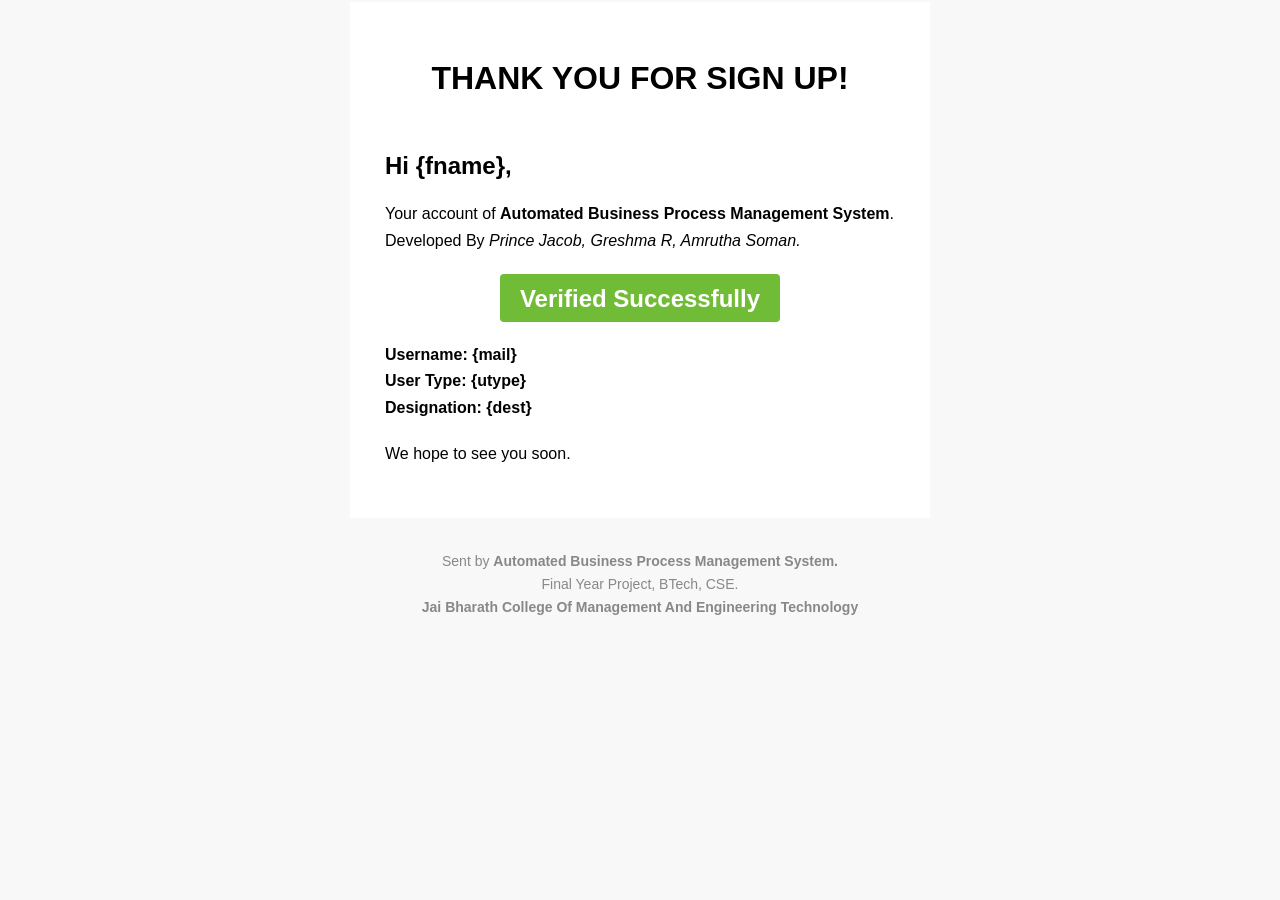
<file: html/Confirm.html>
<!DOCTYPE html PUBLIC "-//W3C//DTD XHTML 1.0 Strict//EN" "http://www.w3.org/TR/xhtml1/DTD/xhtml1-strict.dtd">
<html xmlns="http://www.w3.org/1999/xhtml">
<head>
    <meta http-equiv="Content-Type" content="text/html; charset=utf-8" />
    <meta name="viewport" content="width=device-width"/>

    <!-- For development, pass document through inliner -->
    <!-- <link rel="stylesheet" href="css/simple.css"> -->

    <style type="text/css">

    /* Your custom styles go here */
    * { margin: 0; padding: 0; font-size: 100%; font-family: 'Avenir Next', "Helvetica Neue", "Helvetica", Helvetica, Arial, sans-serif; line-height: 1.65; }

img { max-width: 100%; margin: 0 auto; display: block; }

body, .body-wrap { width: 100% !important; height: 100%; background: #f8f8f8; }

a { color: #71bc37; text-decoration: none; }

a:hover { text-decoration: underline; }

.text-center { text-align: center; }

.text-right { text-align: right; }

.text-left { text-align: left; }

.button { display: inline-block; color: white; background: #71bc37; border: solid #71bc37; border-width: 10px 20px 8px; font-weight: bold; border-radius: 4px; }

.button:hover { text-decoration: none; }

h1, h2, h3, h4, h5, h6 { margin-bottom: 20px; line-height: 1.25; }

h1 { font-size: 32px; }

h2 { font-size: 28px; }

h3 { font-size: 24px; }

h4 { font-size: 20px; }

h5 { font-size: 16px; }

p, ul, ol { font-size: 16px; font-weight: normal; margin-bottom: 20px; }

.container { display: block !important; clear: both !important; margin: 0 auto !important; max-width: 580px !important; }

.container table { width: 100% !important; border-collapse: collapse; }

.container .masthead { padding: 80px 0; background: #71bc37; color: white; }

.container .masthead h1 { margin: 0 auto !important; max-width: 90%; text-transform: uppercase; }

.container .content { background: white; padding: 30px 35px; }
.container .content h1 { margin: 0 auto !important; max-width: 90%; text-transform: uppercase; }

.container .content.footer { background: none; }

.container .content.footer p { margin-bottom: 0; color: #888; text-align: center; font-size: 14px; }

.container .content.footer a { color: #888; text-decoration: none; font-weight: bold; }

.container .content.footer a:hover { text-decoration: underline; }


    </style>
</head>
<body>
<table class="body-wrap">
    <tr>
        <td class="container">

            <!-- Message start -->
            <table>
                
                <tr>
                    <td class="content">                        
                        <!-- <img src="https://imprinttalent.com/wp-content/uploads/2018/07/validityicon.png" align="center" width="35%" length="35%"> -->
                        <br>
                        <h1 align="center">Thank You For Sign Up!</h1>
                        <br>
                        <br>
                        <h3>Hi {fname},</h3>               

                        <p>Your account of <b>Automated Business Process Management System</b>. Developed By <em>Prince Jacob, Greshma R, Amrutha Soman.</em></p>
                        
                        <table>
                            <tr>
                                <td align="center">
                                    <h3 class="button">
                                        Verified Successfully

                                    </h3>
                                </td>
                            </tr>
                        </table>
                        <p><b>Username: {mail}<br>User Type: {utype}<br> Designation: {dest}</b></p>
                        <p>We hope to see you soon.</p>                        

                    </td>
                </tr>
            </table>

        </td>
    </tr>
    <tr>
        <td class="container">

            <!-- Message start -->
            <table>
                <tr>
                    <td class="content footer" align="center">
                        <p>Sent by <a href="#">Automated Business Process Management System.</a><br>Final Year Project, BTech, CSE.</p>
                        <p><a href="http://jaibharathengg.com/">Jai Bharath College Of Management And Engineering Technology </a></p>
                    </td>
                </tr>
            </table>

        </td>
    </tr>
</table>
</body>
</html>
</file>
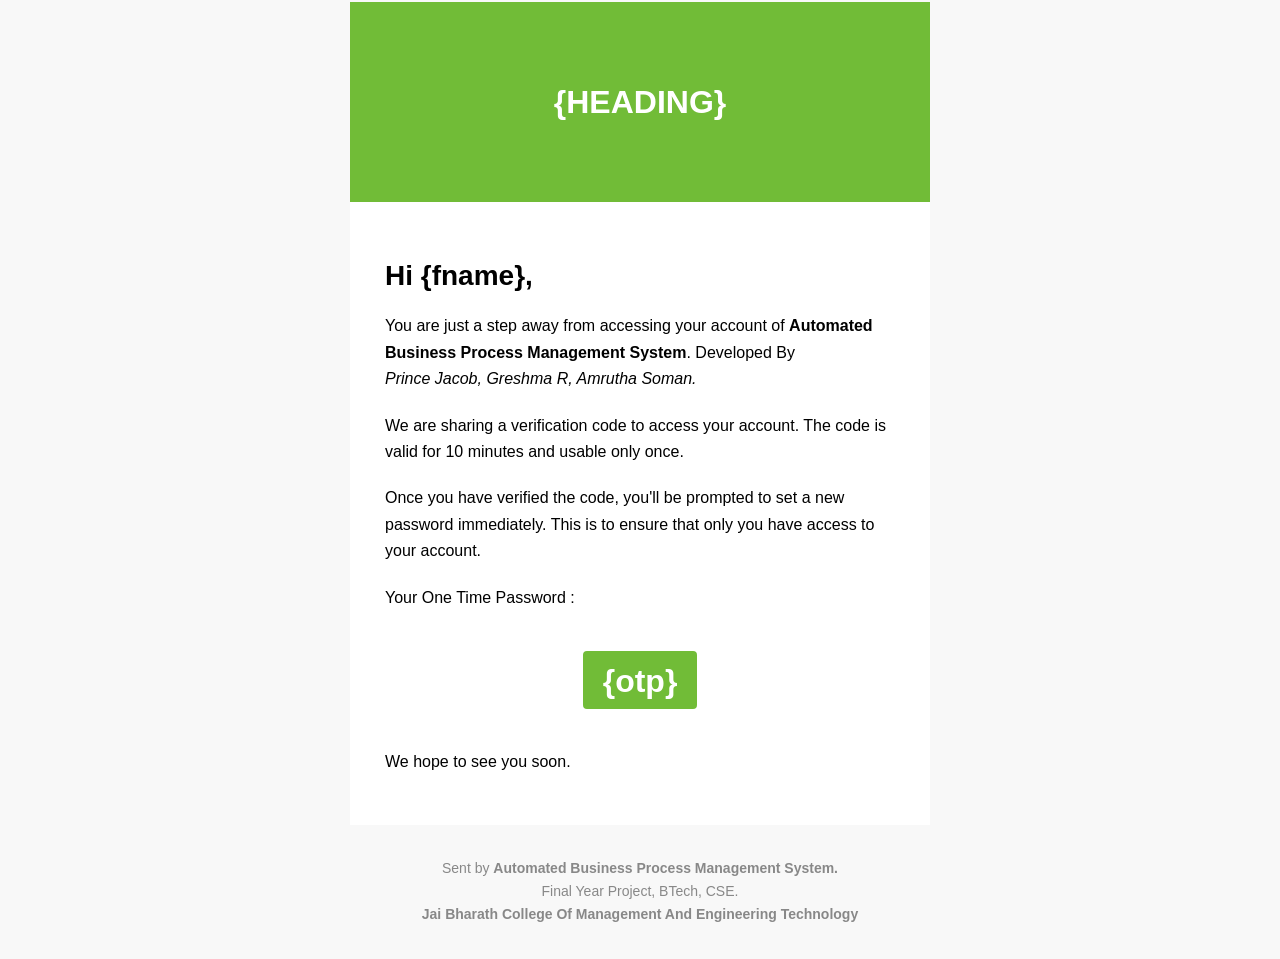
<file: html/OTP.html>
<!DOCTYPE html PUBLIC "-//W3C//DTD XHTML 1.0 Strict//EN" "http://www.w3.org/TR/xhtml1/DTD/xhtml1-strict.dtd">
<html xmlns="http://www.w3.org/1999/xhtml">
<head>
    <meta http-equiv="Content-Type" content="text/html; charset=utf-8" />
    <meta name="viewport" content="width=device-width"/>

    <!-- For development, pass document through inliner -->
    <!-- <link rel="stylesheet" href="css/simple.css"> -->

    <style type="text/css">

    /* Your custom styles go here */
    * { margin: 0; padding: 0; font-size: 100%; font-family: 'Avenir Next', "Helvetica Neue", "Helvetica", Helvetica, Arial, sans-serif; line-height: 1.65; }

img { max-width: 100%; margin: 0 auto; display: block; }

body, .body-wrap { width: 100% !important; height: 100%; background: #f8f8f8; }

a { color: #71bc37; text-decoration: none; }

a:hover { text-decoration: underline; }

.text-center { text-align: center; }

.text-right { text-align: right; }

.text-left { text-align: left; }

.button { display: inline-block; color: white; background: #71bc37; border: solid #71bc37; border-width: 10px 20px 8px; font-weight: bold; border-radius: 4px; }

.button:hover { text-decoration: none; }

h1, h2, h3, h4, h5, h6 { margin-bottom: 20px; line-height: 1.25; }

h1 { font-size: 32px; }

h2 { font-size: 28px; }

h3 { font-size: 24px; }

h4 { font-size: 20px; }

h5 { font-size: 16px; }

p, ul, ol { font-size: 16px; font-weight: normal; margin-bottom: 20px; }

.container { display: block !important; clear: both !important; margin: 0 auto !important; max-width: 580px !important; }

.container table { width: 100% !important; border-collapse: collapse; }

.container .masthead { padding: 80px 0; background: #71bc37; color: white; }

.container .masthead h1 { margin: 0 auto !important; max-width: 90%; text-transform: uppercase; }

.container .content { background: white; padding: 30px 35px; }

.container .content.footer { background: none; }

.container .content.footer p { margin-bottom: 0; color: #888; text-align: center; font-size: 14px; }

.container .content.footer a { color: #888; text-decoration: none; font-weight: bold; }

.container .content.footer a:hover { text-decoration: underline; }


    </style>
</head>
<body>
<table class="body-wrap">
    <tr>
        <td class="container">

            <!-- Message start -->
            <table>
                <tr>
                    <td align="center" class="masthead">

                        <h1>{heading}</h1>

                    </td>
                </tr>
                <tr>
                    <td class="content">                        
                        <!-- <img src="https://tlr.stripocdn.email/content/guids/CABINET_dd354a98a803b60e2f0411e893c82f56/images/23891556799905703.png" align="center" width="35%" length="35%"> -->
                        <br>
                        <h2>Hi {fname},</h2>               

                        <p>You are just a step away from accessing your account of <b>Automated Business Process Management System</b>. Developed By <br><em>Prince Jacob, Greshma R, Amrutha Soman.</em></p>
                        <p>We are sharing a verification code to access your account. The code is valid for 10 minutes and usable only once.</p>
                        <p>Once you have verified the code, you'll be prompted to set a new password immediately. This is to ensure that only you have access to your account.</p>
                        <p>Your One Time Password :</p>
                        <table>
                            <tr>
                                <td align="center">
                                    <p>
                                        <h1 class="button">{otp}</h1>
                                    </p>
                                </td>
                            </tr>
                        </table>

                        <p>We hope to see you soon.</p>                        

                    </td>
                </tr>
            </table>

        </td>
    </tr>
    <tr>
        <td class="container">

            <!-- Message start -->
            <table>
                <tr>
                    <td class="content footer" align="center">
                        <p>Sent by <a href="#">Automated Business Process Management System.</a><br>Final Year Project, BTech, CSE.</p>
                        <p><a href="http://jaibharathengg.com/">Jai Bharath College Of Management And Engineering Technology </a></p>
                    </td>
                </tr>
            </table>

        </td>
    </tr>
</table>
</body>
</html>
</file>
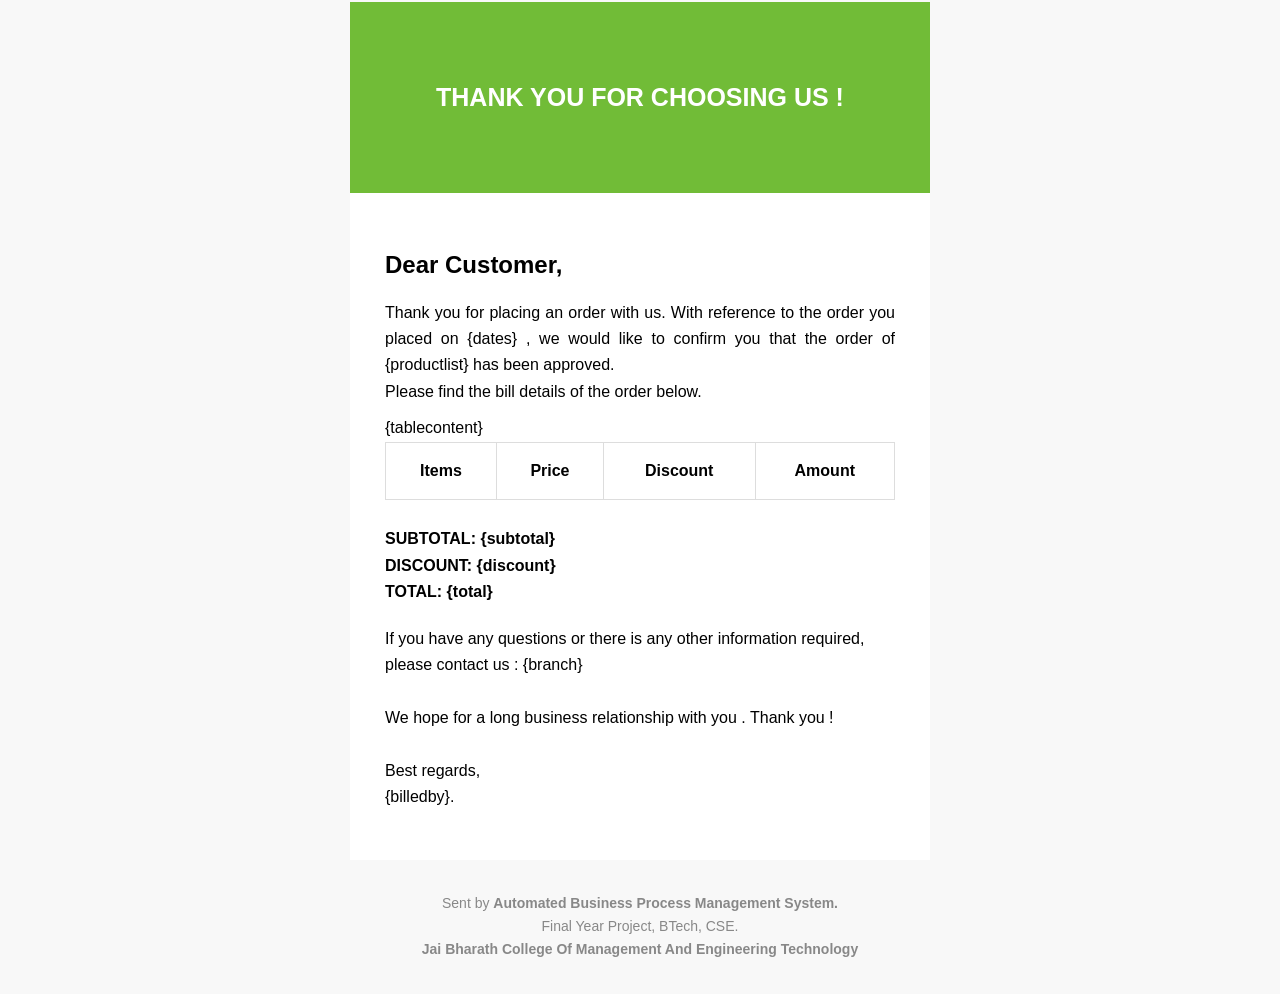
<file: html/sale_invoice.html>
<!DOCTYPE html PUBLIC "-//W3C//DTD XHTML 1.0 Strict//EN" "http://www.w3.org/TR/xhtml1/DTD/xhtml1-strict.dtd">
<html xmlns="http://www.w3.org/1999/xhtml">
<head>
    <meta http-equiv="Content-Type" content="text/html; charset=utf-8" />
    <meta name="viewport" content="width=device-width"/>

    <!-- For development, pass document through inliner -->
    <!-- <link rel="stylesheet" href="css/simple.css"> -->

    <style type="text/css">

    /* Your custom styles go here */
    * { margin: 0; padding: 0; font-size: 100%; font-family: 'Avenir Next', "Helvetica Neue", "Helvetica", Helvetica, Arial, sans-serif; line-height: 1.65; }

img { max-width: 100%; margin: 0 auto; display: block; }

body, .body-wrap { width: 100% !important; height: 100%; background: #f8f8f8; }

a { color: #71bc37; text-decoration: none; }

a:hover { text-decoration: underline; }

.text-center { text-align: center; }

.text-right { text-align: right; }

.text-left { text-align: left; }

.button { display: inline-block; color: white; background: #71bc37; border: solid #71bc37; border-width: 10px 20px 8px; font-weight: bold; border-radius: 4px; }

.button:hover { text-decoration: none; }

h1, h2, h3, h4, h5, h6 { margin-bottom: 20px; line-height: 1.25; }

h1 { font-size: 32px; }

h2 { font-size: 28px; }

h3 { font-size: 24px; }

h4 { font-size: 20px; }

h5 { font-size: 16px; }

p, ul, ol { font-size: 16px; font-weight: normal; margin-bottom: 20px; }

.container { display: block !important; clear: both !important; margin: 0 auto !important; max-width: 580px !important; }

.container table { width: 100% !important; border-collapse: collapse; }

.container .masthead { padding: 80px 0; background: #71bc37; color: white; }

.container .masthead h1 { margin: 0 auto !important; max-width: 90%; text-transform: uppercase; }

.container .content { background: white; padding: 30px 35px; }
.container .content h1 { margin: 0 auto !important; max-width: 90%; text-transform: uppercase; }

.container .content.footer { background: none; }

.container .content.footer p { margin-bottom: 0; color: #888; text-align: center; font-size: 14px; }

.container .content.footer a { color: #888; text-decoration: none; font-weight: bold; }

.container .content.footer a:hover { text-decoration: underline; }

</style>
</head>
<body>
<table class="body-wrap">
    <tr>
        <td class="container">

            <!-- Message start -->
            <table>
                <tr>
                    <td align="center" class="masthead">

                        <h1 align="center" style="font-size: 25px;">Thank you for choosing us !</h1>

                    </td>
                </tr>
                <tr>
                    <td class="content">                        
                        <!-- <img src="https://automatedbusiness.000webhostapp.com/img/product.jpg" align="center" width="35%" length="35%">                         -->
                        <br>
                        <h3>Dear Customer,</h3>               

                        <p style="text-align: justify; text-justify: inter-word; margin-bottom: 10px;">Thank you for placing an order with us. With reference to the order you placed on {dates} , we would like to confirm you that the order of {productlist} has been approved.<br>
                        Please find the bill details of the order below.</p>
                            <table style="border: 1px solid #ddd;  border-collapse: collapse;   width: 100%;">
                                    <tr style="border: 1px solid #ddd;  border-collapse: collapse;">
                                        <td style="text-align: center; border: 1px solid #ddd;  border-collapse: collapse; padding: 15px;"><b>Items</b></td>
                                        <td style="text-align: center; border: 1px solid #ddd;  border-collapse: collapse; padding: 15px;"><b>Price</b></td>
                                        <td style="text-align: center; border: 1px solid #ddd;  border-collapse: collapse; padding: 15px;"><b>Discount</b></td>
                                        <td style="text-align: center; border: 1px solid #ddd;  border-collapse: collapse; padding: 15px;"><b>Amount</b></td>
                                    </tr>                                    
                                    {tablecontent}
                            </table>
                        <br>
                        <p>
                            <b>
                                SUBTOTAL: {subtotal}<br>
                                DISCOUNT: {discount}<br>
                                TOTAL: {total}
                            </b>
                        </p>
                        <p>
                            If you have any questions or there is any other information required, please contact us : {branch}<br>
                            <br>
                            We hope for a long business relationship with you . Thank you !<br>
                            <br>
                            Best regards,<br>
                            {billedby}.
                        </p>
                    </td>
                </tr>
            </table>

        </td>
    </tr>
    <tr>
        <td class="container">

            <!-- Message start -->
            <table>
                <tr>
                    <td class="content footer" align="center">
                        <p>Sent by <a href="#">Automated Business Process Management System.</a><br>Final Year Project, BTech, CSE.</p>
                        <p><a href="http://jaibharathengg.com/">Jai Bharath College Of Management And Engineering Technology </a></p>
                    </td>
                </tr>
            </table>

        </td>
    </tr>
</table>
</body>
</html>
</file>
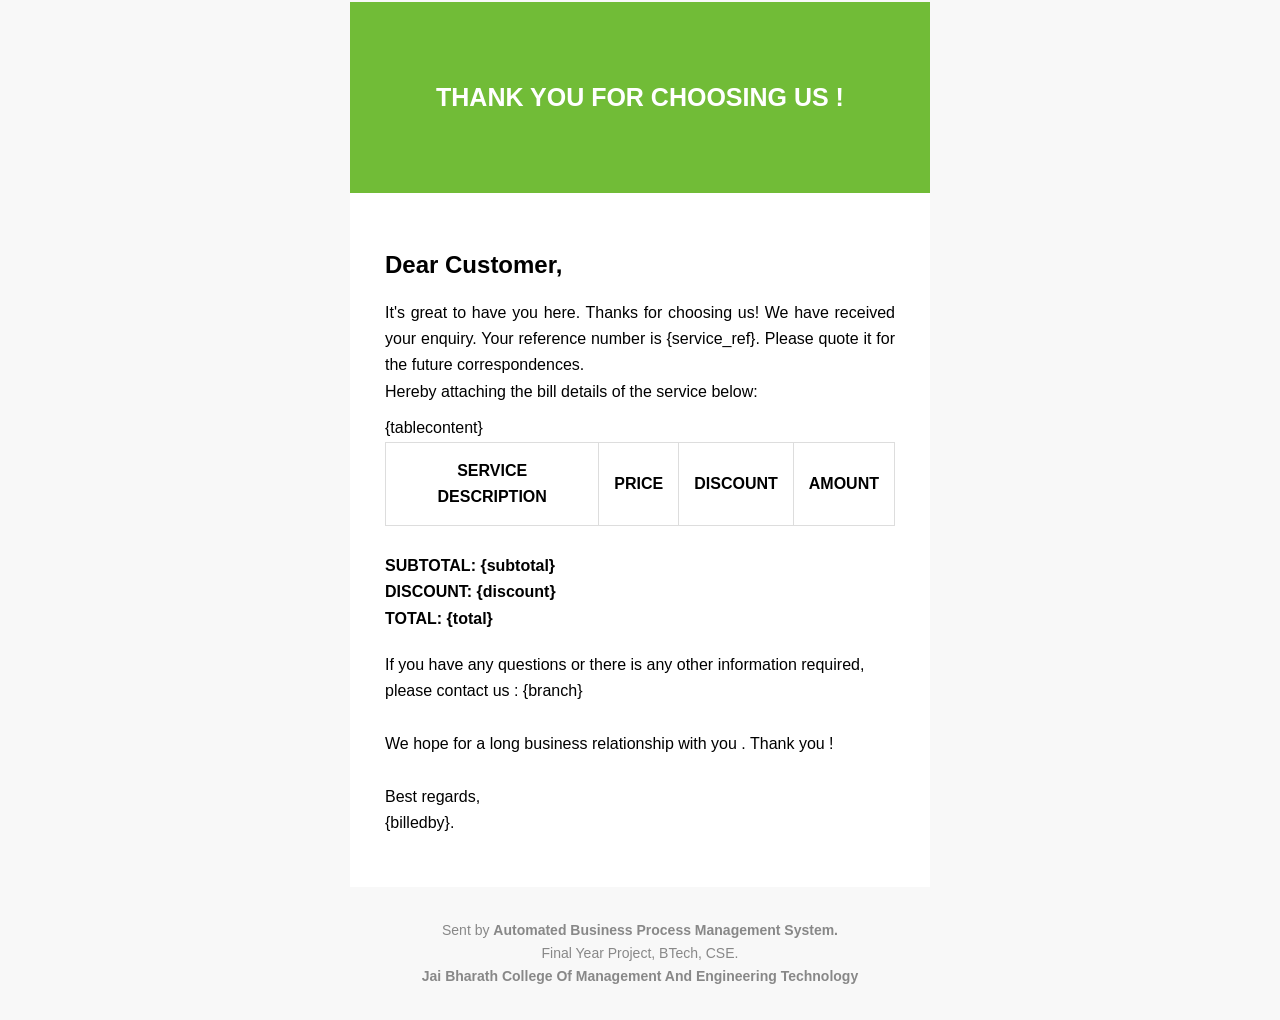
<file: html/service_invoice.html>
<!DOCTYPE html PUBLIC "-//W3C//DTD XHTML 1.0 Strict//EN" "http://www.w3.org/TR/xhtml1/DTD/xhtml1-strict.dtd">
<html xmlns="http://www.w3.org/1999/xhtml">
<head>
    <meta http-equiv="Content-Type" content="text/html; charset=utf-8" />
    <meta name="viewport" content="width=device-width"/>

    <!-- For development, pass document through inliner -->
    <!-- <link rel="stylesheet" href="css/simple.css"> -->

    <style type="text/css">

    /* Your custom styles go here */
    * { margin: 0; padding: 0; font-size: 100%; font-family: 'Avenir Next', "Helvetica Neue", "Helvetica", Helvetica, Arial, sans-serif; line-height: 1.65; }

img { max-width: 100%; margin: 0 auto; display: block; }

body, .body-wrap { width: 100% !important; height: 100%; background: #f8f8f8; }

a { color: #71bc37; text-decoration: none; }

a:hover { text-decoration: underline; }

.text-center { text-align: center; }

.text-right { text-align: right; }

.text-left { text-align: left; }

.button { display: inline-block; color: white; background: #71bc37; border: solid #71bc37; border-width: 10px 20px 8px; font-weight: bold; border-radius: 4px; }

.button:hover { text-decoration: none; }

h1, h2, h3, h4, h5, h6 { margin-bottom: 20px; line-height: 1.25; }

h1 { font-size: 32px; }

h2 { font-size: 28px; }

h3 { font-size: 24px; }

h4 { font-size: 20px; }

h5 { font-size: 16px; }

p, ul, ol { font-size: 16px; font-weight: normal; margin-bottom: 20px; }

.container { display: block !important; clear: both !important; margin: 0 auto !important; max-width: 580px !important; }

.container table { width: 100% !important; border-collapse: collapse; }

.container .masthead { padding: 80px 0; background: #71bc37; color: white; }

.container .masthead h1 { margin: 0 auto !important; max-width: 90%; text-transform: uppercase; }

.container .content { background: white; padding: 30px 35px; }
.container .content h1 { margin: 0 auto !important; max-width: 90%; text-transform: uppercase; }

.container .content.footer { background: none; }

.container .content.footer p { margin-bottom: 0; color: #888; text-align: center; font-size: 14px; }

.container .content.footer a { color: #888; text-decoration: none; font-weight: bold; }

.container .content.footer a:hover { text-decoration: underline; }

</style>
</head>
<body>
<table class="body-wrap">
    <tr>
        <td class="container">

            <!-- Message start -->
            <table>
                <tr>
                    <td align="center" class="masthead">

                        <h1 align="center" style="font-size: 25px;">Thank you for choosing us !</h1>

                    </td>
                </tr>
                <tr>
                    <td class="content">                        
                        <!-- <img src="https://automatedbusiness.000webhostapp.com/img/product.jpg" align="center" width="35%" length="35%">                         -->
                        <br>
                        <h3>Dear Customer,</h3>               

                        <p style="text-align: justify; text-justify: inter-word; margin-bottom: 10px;">It's great to have you here. Thanks for choosing us! We have received your enquiry. Your reference number is {service_ref}. Please quote it for the future correspondences.<br>
                            Hereby attaching the bill details of the service below:</p>
                            <table style="border: 1px solid #ddd;  border-collapse: collapse;   width: 100%;">
                                    <tr style="border: 1px solid #ddd;  border-collapse: collapse;">
                                        <td style="text-align: center; border: 1px solid #ddd;  border-collapse: collapse; padding: 15px;"><b>SERVICE DESCRIPTION</b></td>
                                        <td style="text-align: center; border: 1px solid #ddd;  border-collapse: collapse; padding: 15px;"><b>PRICE</b></td>
                                        <td style="text-align: center; border: 1px solid #ddd;  border-collapse: collapse; padding: 15px;"><b>DISCOUNT</b></td>
                                        <td style="text-align: center; border: 1px solid #ddd;  border-collapse: collapse; padding: 15px;"><b>AMOUNT</b></td>
                                    </tr>                                    
                                    {tablecontent}
                            </table>
                        <br>
                        <p>
                            <b>
                                SUBTOTAL: {subtotal}<br>
                                DISCOUNT: {discount}<br>
                                TOTAL: {total}
                            </b>
                        </p>
                        <p>
                            If you have any questions or there is any other information required, please contact us : {branch}<br>
                            <br>
                            We hope for a long business relationship with you . Thank you !<br>
                            <br>
                            Best regards,<br>
                            {billedby}.
                        </p>
                    </td>
                </tr>
            </table>

        </td>
    </tr>
    <tr>
        <td class="container">

            <!-- Message start -->
            <table>
                <tr>
                    <td class="content footer" align="center">
                        <p>Sent by <a href="#">Automated Business Process Management System.</a><br>Final Year Project, BTech, CSE.</p>
                        <p><a href="http://jaibharathengg.com/">Jai Bharath College Of Management And Engineering Technology </a></p>
                    </td>
                </tr>
            </table>

        </td>
    </tr>
</table>
</body>
</html>
</file>
